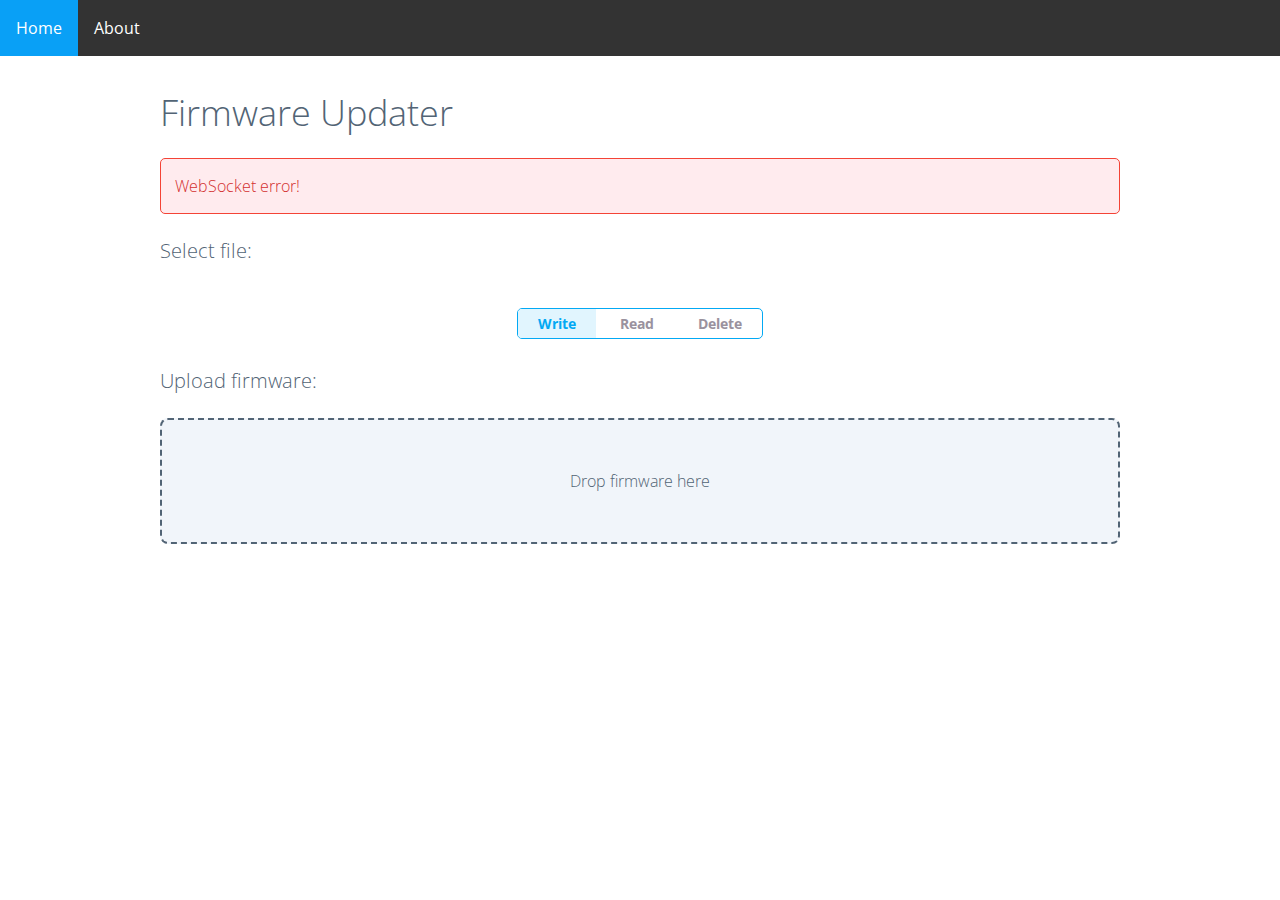
<file: esp-stm8-flasher/fsdata/fs/index.html>
<!DOCTYPE html>
<html>
	<head>
		<meta charset="utf-8">
		<meta name="viewport" content="width=device-width, user-scalable=no">
		<link rel="stylesheet" type="text/css" href="css/siimple.min.css">
		<link rel="stylesheet" type="text/css" href="css/style.css">
		<link rel="shortcut icon" href="img/favicon.png">
		<title>HTTP Server</title>
	</head>
	<body>
		<ul class="navbar">
			<li><a class="active" href="websockets">Home</a></li>
			<li><a href="about">About</a></li>
		</ul>

		<div class="grid main">
			<h1>Firmware Updater</h1>
			<div id="status_box" class="alert alert-info">Ready</div>
			<h5>Select file:</h5>
			<ul class="fs" id="fs"></ul>
			<div class="cover" align="center">
				<div class="radio-group">
					<input type="radio" id="modesel-write" name="selector" checked="checked">
					<label class="modesel" for="modesel-write">Write</label>
                    <input type="radio" id="modesel-read" name="selector">
                    <label class="modesel" for="modesel-read">Read</label>
					<input type="radio" id="modesel-delete" name="selector">
					<label class="modesel" for="modesel-delete">Delete</label>
				</div>
            </div>
            <h5>Upload firmware:</h5>
			<div id="drop_area">Drop firmware here</div>
		</div>
		<script>
			var ws, file, total, n;

			const CHUNK_SIZE = 512;
			const NACK = 0xDEAD;
			const ACK = 0xAABB;

			window.onload = function() {
				var drop_area = document.getElementById("drop_area");
				drop_area.addEventListener("drop", dropCallback);
				drop_area.addEventListener("dragover", dragCallback);
				fileListRequest();
			}

			function onClick(entry) {
				var wrt = document.getElementById("modesel-write");
                var del = document.getElementById("modesel-delete");
                if (wrt.checked || del.checked) {
    				mode = (wrt.checked) ? "F" : "D";
    				var fname = entry.innerHTML.split(':')[0]
                    var fsize = parseInt(entry.innerHTML.split(':')[1])
    				console.log(fname);
    				wsOpen(function() {wsWrite(mode + fname + '\0')}, async function(evt) {
    					var dv = new DataView(evt.data);
    					var val = dv.getUint16(0, true);
    					if (val == ACK) {
                            setMsg("done", "Done!");
    					} else {
                            if (wrt.checked) setMsg("error", "Firmware upload failed!");
                            else setMsg("error", "Could not delete file!");
                        }
                        await sleep(250);
    					fileListRequest();
    				});
                    entry.innerHTML = "<div class='loader'/>"
                } else {
                    console.log("Read not implemented");
                }
			}

			function sendFile(n) {
				var reader = new FileReader();
				reader.onload = async function(e) {
					var buf = reader.result;
					total += buf.byteLength;

					var tmp = new Uint8Array(buf.byteLength + 1);
					tmp.set(new Uint8Array(buf), 1);

					console.log("sending..");
					tmp[0] = 0x0B; // continuation frame
					wsWrite(tmp);

					if (total >= file.size) {
						total = -1;
						console.log("done..");
						setMsg("done", "Done!");
                        await sleep(250);
                        // close socket here?
						fileListRequest();
					}
				}
				var blob = file.slice(CHUNK_SIZE * n, CHUNK_SIZE * (n + 1));
				reader.readAsArrayBuffer(blob);
			}

            function dragCallback(event) {
                event.stopPropagation();
                event.preventDefault();
                var drop_area = document.getElementById("drop_area");
                drop_area.innerHTML = "Feed me!"
            }

			function dropCallback(event) {
				event.stopPropagation();
				event.preventDefault();
				file = event.dataTransfer.files[0];
				str = '\n' + file.name + ";" + file.size + ";";
				setMsg("info", "Sending..");
				wsOpen(function() { wsWrite(str); sendFile(0); } );
			}

			function setMsg(cls, text) {
				sbox = document.getElementById('status_box');
				sbox.className = "alert alert-" + cls;
				sbox.innerHTML = text;
				console.log(text);
			}

			function populateFileList(str) {
                if (typeof(str) != typeof('')) return;
				var list = document.getElementById("fs");
				var res = str.split(',');
				for (var i = 0; i < res.length; i++) {
					var token = res[i].split(':');
					if (token.length > 1)
						list.innerHTML += '<li onclick="onClick(this)">' + token[0] + ': ' + token[1] + ' bytes</li>';
				}
			}

			function onMessage(evt) {
				var dv = new DataView(evt.data);
				var val = dv.getUint16(0, true);
				if (val == 0xAABB) {
					console.log("ACK");
					if (total != -1) {
						n++;
						sendFile(n);
					}
				} else if (val == 0xDEAD) {
					console.log("NACK");
				}
			}

			function fileListRequest() {
				console.log("Requesting file list");
				var wss = new WebSocket("ws://" + location.host);
				//var wss = new WebSocket("ws://192.168.100.4");
				document.getElementById("fs").innerHTML = "";
				wss.onopen = function(evt) { wss.send('I'); };
				//wss.onclose = function(evt) { setMsg("info", "Connection closed"); };
				wss.onerror = function(evt) { setMsg("error", "WebSocket error!"); };
				wss.onmessage = function(evt) { populateFileList(evt.data); };
			}

			function wsOpen(action, onmsg=null) {
				setMsg("info", "Opening WebSocket..");
				ws = new WebSocket("ws://" + location.host);
				//ws = new WebSocket("ws://192.168.100.4");
				ws.binaryType = 'arraybuffer';
				ws.onopen = function(evt) {
					console.log("Socket is open");
					setMsg("info", "Sending..");
					n = 0;
					total = 0;
					action();
				};
				ws.onclose = function(evt) { setMsg("info", "Connection closed"); };
				ws.onerror = function(evt) { setMsg("error", "WebSocket error!"); };
				if (onmsg == null) ws.onmessage = function(evt) { onMessage(evt); };
				else ws.onmessage = function(evt) { onmsg(evt) };
			}

			function wsWrite(data) { ws.send(data); }

            function sleep(ms) { return new Promise(resolve => setTimeout(resolve, ms)); }
		</script>
	</body>
</html>
</file>
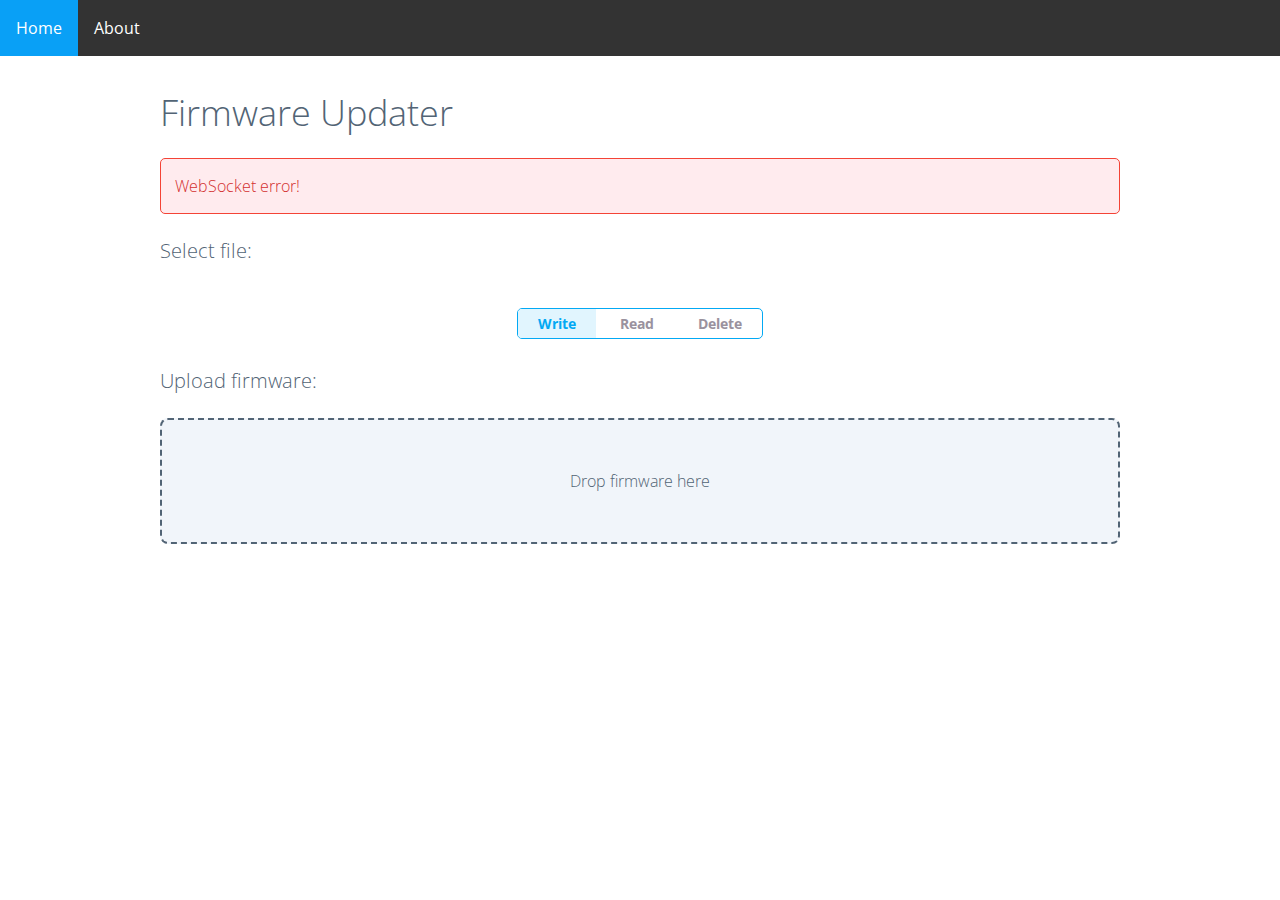
<file: esp-stm8-uploader/fsdata/fs/index.html>
<!DOCTYPE html>
<html>
	<head>
		<meta charset="utf-8">
		<meta name="viewport" content="width=device-width, user-scalable=no">
		<link rel="stylesheet" type="text/css" href="css/siimple.min.css">
		<link rel="stylesheet" type="text/css" href="css/style.css">
		<link rel="shortcut icon" href="img/favicon.png">
		<title>HTTP Server</title>
	</head>
	<body>
		<ul class="navbar">
			<li><a class="active" href="websockets">Home</a></li>
			<li><a href="about">About</a></li>
		</ul>

		<div class="grid main">
			<h1>Firmware Updater</h1>
			<div id="status_box" class="alert alert-info">Ready</div>
			<h5>Select file:</h5>
			<ul class="fs" id="fs"></ul>
			<div class="cover" align="center">
				<div class="radio-group">
					<input type="radio" id="modesel-write" name="selector" checked="checked">
					<label class="modesel" for="modesel-write">Write</label>
                    <input type="radio" id="modesel-read" name="selector">
                    <label class="modesel" for="modesel-read">Read</label>
					<input type="radio" id="modesel-delete" name="selector">
					<label class="modesel" for="modesel-delete">Delete</label>
				</div>
            </div>
            <h5>Upload firmware:</h5>
			<div id="drop_area">Drop firmware here</div>
		</div>

		<script>
			var ws, file, total, n;

			const BLOCK_SIZE = 512;
			const NACK = 0xDEAD;
			const ACK = 0xAABB;

			window.onload = function() {
				var drop_area = document.getElementById("drop_area");
				drop_area.addEventListener("drop", dropCallback);
				drop_area.addEventListener("dragover", dragCallback);
				fileListRequest();
			}

			function fsClick(entry) {
				var wrt = document.getElementById("modesel-write");
                var del = document.getElementById("modesel-delete");
                if (wrt.checked || del.checked) {
    				mode = (wrt.checked) ? "F" : "D";
    				var fname = entry.innerHTML.split(':')[0]
    				print(fname);
    				wsOpen(function() {wsWrite(mode + fname)}, function(evt) {
    					var dv = new DataView(evt.data);
    					var val = dv.getUint16(0);
    					if (val == ACK) setMsg("done", "Done!");
    					else setMsg("error", "Error deleting file.");
    					fileListRequest();
    				});
                    entry.innerHTML = "<progress value='" + 10 + "' max='100'/>"
                } else {
                    print("Read not supported");
                }
			}

			function sleep(ms) {
				return new Promise(resolve => setTimeout(resolve, ms));
			}

			function dragCallback(event) {
				event.stopPropagation();
				event.preventDefault();
				var drop_area = document.getElementById("drop_area");
				drop_area.innerHTML = "Feed me!"
			}

			function print(str) { console.log(str); }

			function sendFile(n) {
				var reader = new FileReader();
				reader.onload = function(e) {
					var buf = reader.result;
					total += buf.byteLength;

					var tmp = new Uint8Array(buf.byteLength + 1);
					tmp.set(new Uint8Array(buf), 1);

					console.log("sending..");
					tmp[0] = 0x0B; // continuation frame
					wsWrite(tmp);

					if (total >= file.size) {
						total = -1;
						console.log("done..");
						setMsg("done", "Done!");
						fileListRequest();
						// close socket here?
					}
				}
				var blob = file.slice(BLOCK_SIZE * n, BLOCK_SIZE * (n + 1));
				reader.readAsArrayBuffer(blob);
			}

			function dropCallback(event) {
				event.stopPropagation();
				event.preventDefault();
				file = event.dataTransfer.files[0];
				str = '\n' + file.name + ";" + file.size + ";";
				setMsg("info", "Sending..");
				wsOpen(function() { wsWrite(str); sendFile(0); } );
			}

			function setMsg(cls, text) {
				sbox = document.getElementById('status_box');
				sbox.className = "alert alert-" + cls;
				sbox.innerHTML = text;
				console.log(text);
			}

			function populateFileList(str) {
				var list = document.getElementById("fs");
				var res = str.split(',');
				for (var i = 0; i < res.length; i++) {
					var token = res[i].split(':');
					if (token.length > 1)
						list.innerHTML += '<li onclick="fsClick(this)">' + token[0] + ': ' + token[1] + ' bytes</li>';
				}
			}

			function onMessage(evt) {
				var dv = new DataView(evt.data);
				var val = dv.getUint16(0);

				if (val == 0xAABB) {
					console.log("ACK");
					if (total != -1) {
						n++;
						sendFile(n);
					}
				} else if (val == 0xDEAD) {
					console.log("NACK");
				}
			}

			function fileListRequest() {
				console.log("Requesting file list");
				//wss = new WebSocket("ws://" + location.host);
				var wss = new WebSocket("ws://192.168.100.4");
				document.getElementById("fs").innerHTML = "";
				wss.onopen = function(evt) { wss.send('I'); };
				//wss.onclose = function(evt) { setMsg("info", "Connection closed"); };
				wss.onerror = function(evt) { setMsg("error", "WebSocket error!"); };
				wss.onmessage = function(evt) { populateFileList(evt.data); };
			}

			function wsOpen(action, onmsg=null) {
				setMsg("info", "Opening WebSocket..");
				//ws = new WebSocket("ws://" + location.host);
				ws = new WebSocket("ws://192.168.100.4");
				ws.binaryType = 'arraybuffer';
				ws.onopen = function(evt) {
					console.log("Socket is open");
					setMsg("info", "Sending..");
					n = 0;
					total = 0;
					action();
				};
				ws.onclose = function(evt) { setMsg("info", "Connection closed"); };
				ws.onerror = function(evt) { setMsg("error", "WebSocket error!"); };
				if (onmsg == null) ws.onmessage = function(evt) { onMessage(evt); };
				else ws.onmessage = function(evt) { onmsg(evt) };
			}

			function wsWrite(data) {
				ws.send(data);
				// if (ws == undefined || ws.readyState == 3) {
				// 	wsOpen(data);
				// 	console.log("opening..");
				// } else if (ws.readyState == 1) {
				// 	ws.send(data);
				// 	return;
				// }
				//await sleep(500);
			}
		</script>
	</body>
</html>
</file>
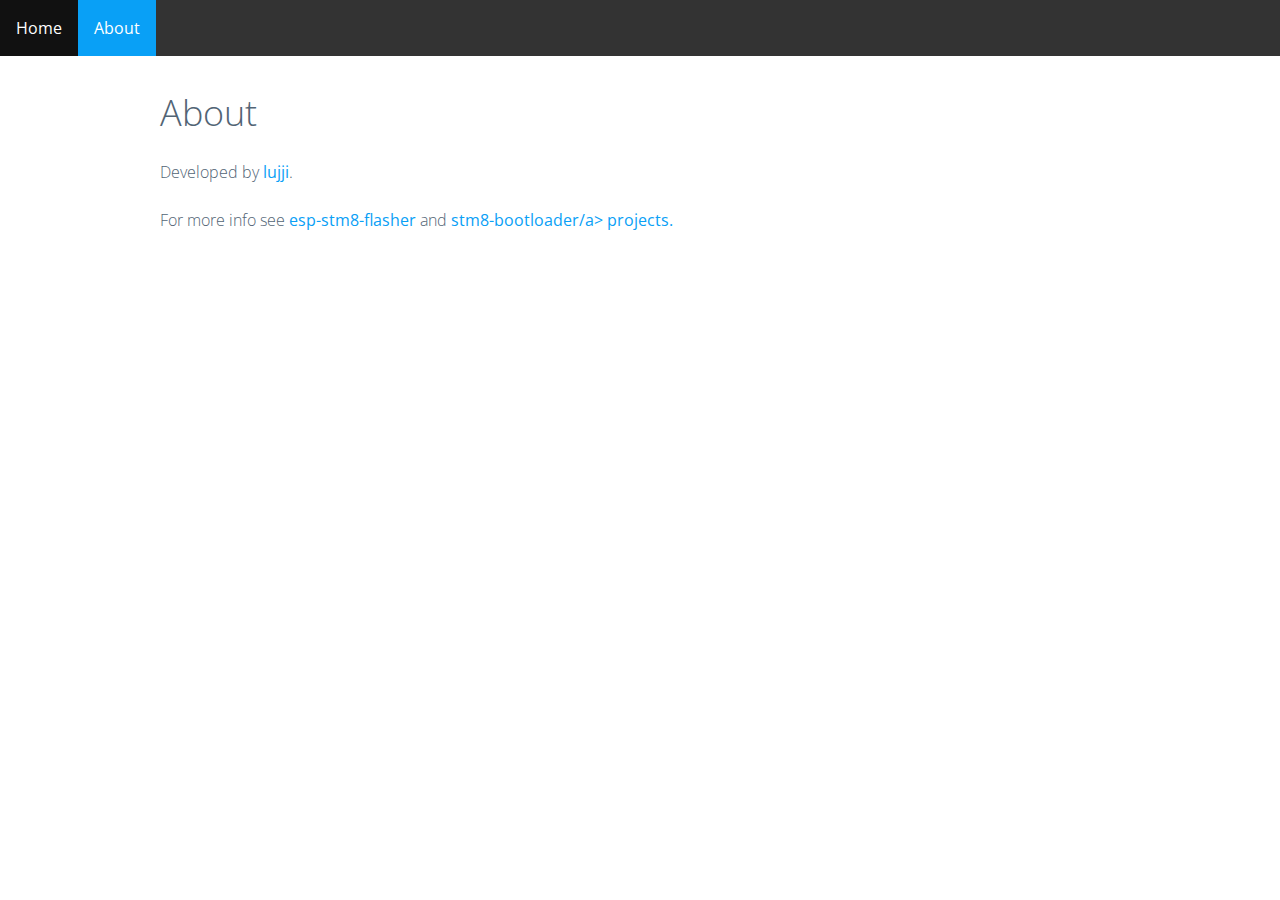
<file: esp-stm8-flasher/fsdata/fs/about.html>
<!DOCTYPE html>
<html>
	<head>
		<meta charset="utf-8">
		<meta name="viewport" content="width=device-width, user-scalable=no">
		<link rel="stylesheet" type="text/css" href="css/siimple.min.css">
		<link rel="stylesheet" type="text/css" href="css/style.css">
		<link rel="shortcut icon" href="img/favicon.png">
		<title>HTTP Server</title>
	</head>
	<body>
		<ul class="navbar">
			<li><a href="/">Home</a></li>
			<li><a class="active" href="about">About</a></li>
		</ul>
		<div class="grid main">
			<h1>About</h1>
			<p>Developed by <a href="https://github.com/lujji">lujji</a>.</p>
			<p>For more info see <a href="https://github.com/lujji/esp-stm8-flasher">esp-stm8-flasher</a> and <a href="https://github.com/lujji/stm8-bootloader">stm8-bootloader/a> projects.</p>
		</div>
	</body>
</html>
</file>
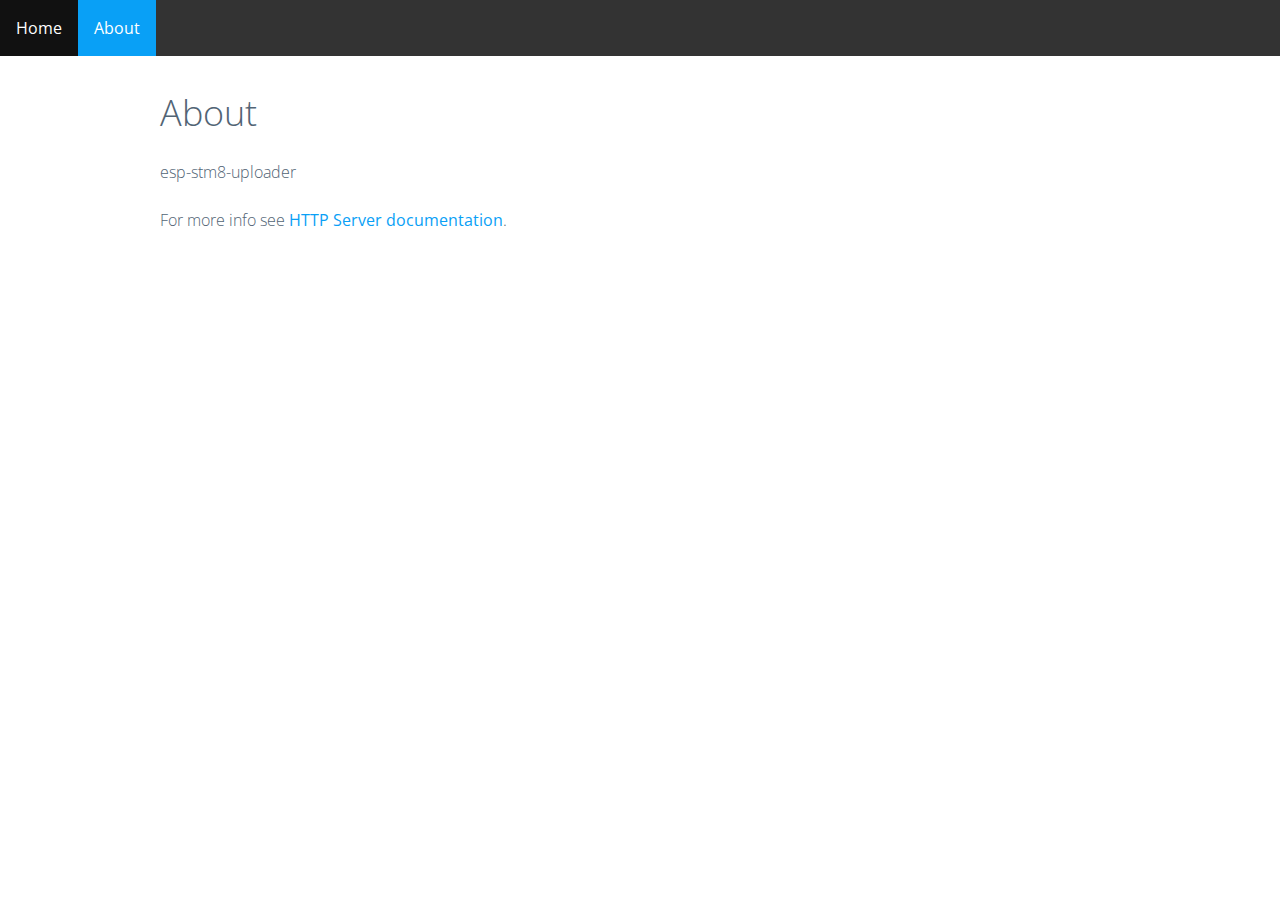
<file: esp-stm8-uploader/fsdata/fs/about.html>
<!DOCTYPE html>
<html>
	<head>
		<meta charset="utf-8">
		<meta name="viewport" content="width=device-width, user-scalable=no">
		<link rel="stylesheet" type="text/css" href="css/siimple.min.css">
		<link rel="stylesheet" type="text/css" href="css/style.css">
		<link rel="shortcut icon" href="img/favicon.png">
		<title>HTTP Server</title>
	</head>
	<body>
		<ul class="navbar">
			<li><a href="/">Home</a></li>
			<li><a class="active" href="about">About</a></li>
		</ul>
		<div class="grid main">
			<h1>About</h1>
			<p>esp-stm8-uploader</p>
			<p>For more info see <a href="http://www.nongnu.org/lwip/2_0_0/group__httpd.html">HTTP Server documentation</a>.</p>
		</div>
	</body>
</html>
</file>
<file: esp-stm8-flasher/fsdata/fs/css/style.css>
ul.navbar {
	list-style-type: none;
	margin-bottom: 32px;
	padding: 0;
	overflow: hidden;
	background-color: #333;
}
ul.navbar li {
	float: left;
}
ul.navbar li a {
	display: block;
	color: white;
	text-align: center;
	padding: 14px 16px;
	text-decoration: none;
}
ul.navbar li a:hover:not(.active) {
	background-color: #111;
}
ul.navbar li a.active {
	background-color: #09a0f6;
}
@media screen and (max-width: 600px){
	ul.navbar li.right,
	ul.navbar li {float: none;}
}
#drop_area {
	background: #f1f5fa;
	padding: 50px;
	margin-bottom: 20px;
	border: 2px dashed;
	border-radius: 8px;
	text-align: center;
}
ul.fs {
	padding: 0;
	margin: 0;
	list-style: none;
}
li.fs {
	cursor: pointer;
	box-shadow: 2px 2px 3px #666;
	user-select: none;
}
ul.fs li:hover {
	border-radius: 5px;
	background: #E1F5FE;
}
ul.fs li:active {
	background: #f1f5fa;
	border: solid 1px #03A9F4;
}
input[type=radio] {
	position: relative;
	visibility: hidden;
	display: none;
}
label.modesel {
	display: inline-block;
	color: #9a929e;
	cursor: pointer;
	font-weight: bold;
	font-size: 14px;
	padding: 5px 20px;
}
input[type=radio]:checked + label {
	color: #03A9F4;
	background: #E1F5FE;
}
.radio-group {
	display: inline-block;
	border: solid 1px #03A9F4;
	border-radius: 5px;
	margin: 20px;
	overflow: hidden;
}
.loader {
	border: 5px solid #f3f3f3;
	border-radius: 50%;
	border-top: 4px solid #03A9F4;
	width: 15px;
	height: 15px;
	-webkit-animation: spin 1s linear infinite;
	animation: spin 1s linear infinite;
}
@-webkit-keyframes spin {
	0% { -webkit-transform: rotate(0deg); }
	100% { -webkit-transform: rotate(360deg); }
}
@keyframes spin {
	0% { transform: rotate(0deg); }
	100% { transform: rotate(360deg); }
}
</file>
<file: esp-stm8-uploader/fsdata/fs/css/style.css>
ul.navbar {
	list-style-type: none;
	margin-bottom: 32px;
	padding: 0;
	overflow: hidden;
	background-color: #333;
}
ul.navbar li {
	float: left;
}
ul.navbar li a {
	display: block;
	color: white;
	text-align: center;
	padding: 14px 16px;
	text-decoration: none;
}
ul.navbar li a:hover:not(.active) {
	background-color: #111;
}
ul.navbar li a.active {
	background-color: #09a0f6;
}
@media screen and (max-width: 600px){
	ul.navbar li.right,
	ul.navbar li {float: none;}
}
#drop_area {
	background: #f1f5fa;
	padding: 50px;
	margin-bottom: 20px;
	border: 2px dashed;
	border-radius: 8px;
	text-align: center;
}
ul.fs {
	padding: 0;
	margin: 0;
	list-style: none;
}
li.fs {
	cursor: pointer;
	box-shadow: 2px 2px 3px #666;
	user-select: none;
}
ul.fs li:hover {
	border-radius: 5px;
	background: #E1F5FE;
}
ul.fs li:active {
	background: #f1f5fa;
	border: solid 1px #03A9F4;
	//box-shadow: inset 0 0 0 1px black;
}
input[type=radio] {
	position: relative;
	visibility: hidden;
	display: none;
}
label.modesel {
	display: inline-block;
	color: #9a929e;
	cursor: pointer;
	font-weight: bold;
	font-size: 14px;
	padding: 5px 20px;
}
input[type=radio]:checked + label {
	color: #03A9F4;
	background: #E1F5FE;
}
.radio-group {
	display: inline-block;
	border: solid 1px #03A9F4;
	border-radius: 5px;
	margin: 20px;
	overflow: hidden;
}
</file>
<file: esp-stm8-flasher/fsdata/fs/css/siimple.min.css>
/**
 * siimple - Minimal CSS framework for flat and clean designs.
 * @version v1.3.7
 * @link https://siimple.juanes.xyz/
 * @license MIT
 */

@import url(https://fonts.googleapis.com/css?family=Open+Sans:400,300);ol,ol li,p,ul,ul li{line-height:28px}.alert,pre{width:calc(100% - 30px)}.alert,.btn{border-radius:5px}.heart:after{content:"\2764";color:#f45660}body,h1,h2,h3,h4,h5,h6{color:#526475}body{margin:0;padding:0;font-family:'Open Sans';font-size:16px;font-weight:300;background-color:#fff}.alert a,a{text-decoration:none;font-weight:400}blockquote{border-left:4px solid #6a7e95;padding:5px 5px 5px 20px}a{color:#09a0f6;transition:all .3s}a:hover{text-decoration:underline;cursor:pointer}p{margin-bottom:20px;margin-top:0;display:block}ol,ul{margin-bottom:16px;margin-top:0}.alert,h1,h2,h3,h4,h5,h6{font-weight:300;margin-top:0;margin-bottom:20px;display:block}small{color:#6a7e95;font-size:14px}h1{font-size:36px;line-height:50px}h2{font-size:32px;line-height:46px}h3{font-size:28px;line-height:42px}h4{font-size:24px;line-height:38px}h5{font-size:20px;line-height:34px}.alert,.btn,h6{font-size:16px}h6{line-height:30px}.alert{text-align:left;border-width:1px;border-style:solid;background-color:#E1F5FE;color:#03A9F4;border-color:#03A9F4;padding:16px 14px;padding:16px 14px;padding:16px 14px}.btn,.btn-outline{font-family:'Open Sans';font-weight:300;display:inline-block;transition:all .3s;-webkit-touch-callout:none;-khtml-user-select:none;-moz-user-select:none;-ms-user-select:none;text-align:center;cursor:pointer;margin:5px 5px 20px}.alert-error{color:#D32F2F;background-color:#FFEBEE;border-color:#F44336}.alert-warning{background-color:#FFF8E1;color:#FF8F00;border-color:#FFC107}.alert-done{background-color:#E8F5E9;color:#388E3C;border-color:#4CAF50}.btn{text-decoration:none!important;line-height:28px;color:#fff;background-color:#09a0f6;border:0;padding:5px 25px}.btn:hover{text-decoration:none;opacity:.8}.btn-small{font-size:14px!important;line-height:20px!important;padding:4px 15px!important}.btn-big{font-size:22px!important;line-height:34px!important;padding:8px 30px!important}.btn-outline,pre{line-height:28px}.btn-outline{font-size:16px;text-decoration:none!important;border-radius:5px;color:#09a0f6;background-color:transparent;border:1px solid #09a0f6;padding:5px 25px}.btn-outline:hover{text-decoration:none;color:#fff;background-color:#09a0f6}code,pre{font-family:'Open Sans';font-size:16px;font-weight:300;border-radius:5px;background-color:#f1f5fa}code{color:#09a0f6;padding-left:6px;padding-right:6px}pre{display:block;padding:14px;margin-bottom:20px;color:#526475;overflow-x:auto}.form-input[disabled],.form-input[type=text],.form-input[type=password],.form-input[type=number],.form-input[type=email],.form-input[type=date]{color:#526475;padding:10px;outline:0;box-sizing:border-box;margin:0 5px 20px;font-family:'Open Sans';font-size:16px;font-weight:300;display:inline-block;transition:all .3s;height:40px}.form-input[type=text],.form-input[type=password],.form-input[type=number],.form-input[type=email]{width:100%;border:1px solid #d1e1e8;border-radius:5px;line-height:40px}.form-input[type=text]:focus,.form-input[type=password]:focus,.form-input[type=number]:focus,.form-input[type=email]:focus{border:1px solid #09a0f6}.form-input[type=date]{border:1px solid #d1e1e8;border-radius:5px;width:auto!important}.form-input[type=date]:focus{border:1px solid #09a0f6}.form-input[disabled]{width:100%;border:1px solid #d1e1e8;border-radius:5px;cursor:not-allowed;background-color:#d1e1e8}.form-input[disabled]:focus{border:1px solid #09a0f6}.form-input[type=submit],.form-input[type=button]{font-family:'Open Sans';font-size:16px;font-weight:300;-webkit-touch-callout:none;-khtml-user-select:none;-moz-user-select:none;-ms-user-select:none;text-align:center;text-decoration:none!important;line-height:28px;display:inline-block;cursor:pointer;border-radius:5px;transition:all .3s;color:#fff;background-color:#09a0f6;border:0;margin:5px 5px 20px;padding:5px 25px}.form-select,.form-textarea{font-family:'Open Sans';font-size:16px;display:inline-block;width:100%;transition:all .3s;outline:0;box-sizing:border-box;margin:0 5px 20px;font-weight:300;color:#526475}.form-input[type=submit]:hover,.form-input[type=button]:hover{text-decoration:none;opacity:.8}.form-select{padding:6px 10px 10px;border:1px solid #d1e1e8;border-radius:5px;height:40px;background-color:#fff}.form-select:focus{border:1px solid #09a0f6}.form-textarea{padding:10px;border:1px solid #d1e1e8;border-radius:5px;resize:vertical}.form-textarea:focus{border:1px solid #09a0f6}.form-auto{width:auto!important}.grid{display:block;width:960px;margin-left:auto;margin-right:auto;min-height:40px}@media (max-width:960px){.grid{width:94%}}.grid-fluid,.row{width:100%}.row{display:inline-block;margin-left:0;margin-right:0}.row:after{content:" ";clear:both;display:table;line-height:0}.col-1,.col-10,.col-11,.col-12,.col-2,.col-3,.col-4,.col-5,.col-7,.col-8,.col-9{display:inline-block;vertical-align:top;float:left;padding:1%}.col-1{width:6.33%}.col-2{width:14.66%}.col-3{width:22.99%}.col-4{width:31.33%}.col-5{width:39.66%}.col-6{width:47.99%;display:inline-block;vertical-align:top;float:left;padding:1%}.col-7{width:56.33%}.col-8{width:64.66%}.col-9{width:72.99%}.col-10{width:81.33%}.col-11{width:89.66%}.col-12{width:97.99%}@media (max-width:400px){.col-1,.col-10,.col-11,.col-12,.col-2,.col-3,.col-4,.col-5,.col-6,.col-7,.col-8,.col-9{width:98%}}.table{display:table;width:100%;border-width:0;border-collapse:collapse;font-weight:300;color:#526475;margin-top:0;margin-bottom:20px}.table thead tr td{font-weight:400;border-bottom:2px solid #d1e1e8;background-color:#f6f8fa}.table tr td{border-bottom:1px solid #d1e1e8;padding-top:10px;padding-bottom:10px;padding-left:10px}
</file>
<file: esp-stm8-uploader/fsdata/fs/css/siimple.min.css>
/**
 * siimple - Minimal CSS framework for flat and clean designs.
 * @version v1.3.7
 * @link https://siimple.juanes.xyz/
 * @license MIT
 */

@import url(https://fonts.googleapis.com/css?family=Open+Sans:400,300);ol,ol li,p,ul,ul li{line-height:28px}.alert,pre{width:calc(100% - 30px)}.alert,.btn{border-radius:5px}.heart:after{content:"\2764";color:#f45660}body,h1,h2,h3,h4,h5,h6{color:#526475}body{margin:0;padding:0;font-family:'Open Sans';font-size:16px;font-weight:300;background-color:#fff}.alert a,a{text-decoration:none;font-weight:400}blockquote{border-left:4px solid #6a7e95;padding:5px 5px 5px 20px}a{color:#09a0f6;transition:all .3s}a:hover{text-decoration:underline;cursor:pointer}p{margin-bottom:20px;margin-top:0;display:block}ol,ul{margin-bottom:16px;margin-top:0}.alert,h1,h2,h3,h4,h5,h6{font-weight:300;margin-top:0;margin-bottom:20px;display:block}small{color:#6a7e95;font-size:14px}h1{font-size:36px;line-height:50px}h2{font-size:32px;line-height:46px}h3{font-size:28px;line-height:42px}h4{font-size:24px;line-height:38px}h5{font-size:20px;line-height:34px}.alert,.btn,h6{font-size:16px}h6{line-height:30px}.alert{text-align:left;border-width:1px;border-style:solid;background-color:#E1F5FE;color:#03A9F4;border-color:#03A9F4;padding:16px 14px;padding:16px 14px;padding:16px 14px}.btn,.btn-outline{font-family:'Open Sans';font-weight:300;display:inline-block;transition:all .3s;-webkit-touch-callout:none;-khtml-user-select:none;-moz-user-select:none;-ms-user-select:none;text-align:center;cursor:pointer;margin:5px 5px 20px}.alert-error{color:#D32F2F;background-color:#FFEBEE;border-color:#F44336}.alert-warning{background-color:#FFF8E1;color:#FF8F00;border-color:#FFC107}.alert-done{background-color:#E8F5E9;color:#388E3C;border-color:#4CAF50}.btn{text-decoration:none!important;line-height:28px;color:#fff;background-color:#09a0f6;border:0;padding:5px 25px}.btn:hover{text-decoration:none;opacity:.8}.btn-small{font-size:14px!important;line-height:20px!important;padding:4px 15px!important}.btn-big{font-size:22px!important;line-height:34px!important;padding:8px 30px!important}.btn-outline,pre{line-height:28px}.btn-outline{font-size:16px;text-decoration:none!important;border-radius:5px;color:#09a0f6;background-color:transparent;border:1px solid #09a0f6;padding:5px 25px}.btn-outline:hover{text-decoration:none;color:#fff;background-color:#09a0f6}code,pre{font-family:'Open Sans';font-size:16px;font-weight:300;border-radius:5px;background-color:#f1f5fa}code{color:#09a0f6;padding-left:6px;padding-right:6px}pre{display:block;padding:14px;margin-bottom:20px;color:#526475;overflow-x:auto}.form-input[disabled],.form-input[type=text],.form-input[type=password],.form-input[type=number],.form-input[type=email],.form-input[type=date]{color:#526475;padding:10px;outline:0;box-sizing:border-box;margin:0 5px 20px;font-family:'Open Sans';font-size:16px;font-weight:300;display:inline-block;transition:all .3s;height:40px}.form-input[type=text],.form-input[type=password],.form-input[type=number],.form-input[type=email]{width:100%;border:1px solid #d1e1e8;border-radius:5px;line-height:40px}.form-input[type=text]:focus,.form-input[type=password]:focus,.form-input[type=number]:focus,.form-input[type=email]:focus{border:1px solid #09a0f6}.form-input[type=date]{border:1px solid #d1e1e8;border-radius:5px;width:auto!important}.form-input[type=date]:focus{border:1px solid #09a0f6}.form-input[disabled]{width:100%;border:1px solid #d1e1e8;border-radius:5px;cursor:not-allowed;background-color:#d1e1e8}.form-input[disabled]:focus{border:1px solid #09a0f6}.form-input[type=submit],.form-input[type=button]{font-family:'Open Sans';font-size:16px;font-weight:300;-webkit-touch-callout:none;-khtml-user-select:none;-moz-user-select:none;-ms-user-select:none;text-align:center;text-decoration:none!important;line-height:28px;display:inline-block;cursor:pointer;border-radius:5px;transition:all .3s;color:#fff;background-color:#09a0f6;border:0;margin:5px 5px 20px;padding:5px 25px}.form-select,.form-textarea{font-family:'Open Sans';font-size:16px;display:inline-block;width:100%;transition:all .3s;outline:0;box-sizing:border-box;margin:0 5px 20px;font-weight:300;color:#526475}.form-input[type=submit]:hover,.form-input[type=button]:hover{text-decoration:none;opacity:.8}.form-select{padding:6px 10px 10px;border:1px solid #d1e1e8;border-radius:5px;height:40px;background-color:#fff}.form-select:focus{border:1px solid #09a0f6}.form-textarea{padding:10px;border:1px solid #d1e1e8;border-radius:5px;resize:vertical}.form-textarea:focus{border:1px solid #09a0f6}.form-auto{width:auto!important}.grid{display:block;width:960px;margin-left:auto;margin-right:auto;min-height:40px}@media (max-width:960px){.grid{width:94%}}.grid-fluid,.row{width:100%}.row{display:inline-block;margin-left:0;margin-right:0}.row:after{content:" ";clear:both;display:table;line-height:0}.col-1,.col-10,.col-11,.col-12,.col-2,.col-3,.col-4,.col-5,.col-7,.col-8,.col-9{display:inline-block;vertical-align:top;float:left;padding:1%}.col-1{width:6.33%}.col-2{width:14.66%}.col-3{width:22.99%}.col-4{width:31.33%}.col-5{width:39.66%}.col-6{width:47.99%;display:inline-block;vertical-align:top;float:left;padding:1%}.col-7{width:56.33%}.col-8{width:64.66%}.col-9{width:72.99%}.col-10{width:81.33%}.col-11{width:89.66%}.col-12{width:97.99%}@media (max-width:400px){.col-1,.col-10,.col-11,.col-12,.col-2,.col-3,.col-4,.col-5,.col-6,.col-7,.col-8,.col-9{width:98%}}.table{display:table;width:100%;border-width:0;border-collapse:collapse;font-weight:300;color:#526475;margin-top:0;margin-bottom:20px}.table thead tr td{font-weight:400;border-bottom:2px solid #d1e1e8;background-color:#f6f8fa}.table tr td{border-bottom:1px solid #d1e1e8;padding-top:10px;padding-bottom:10px;padding-left:10px}
</file>
